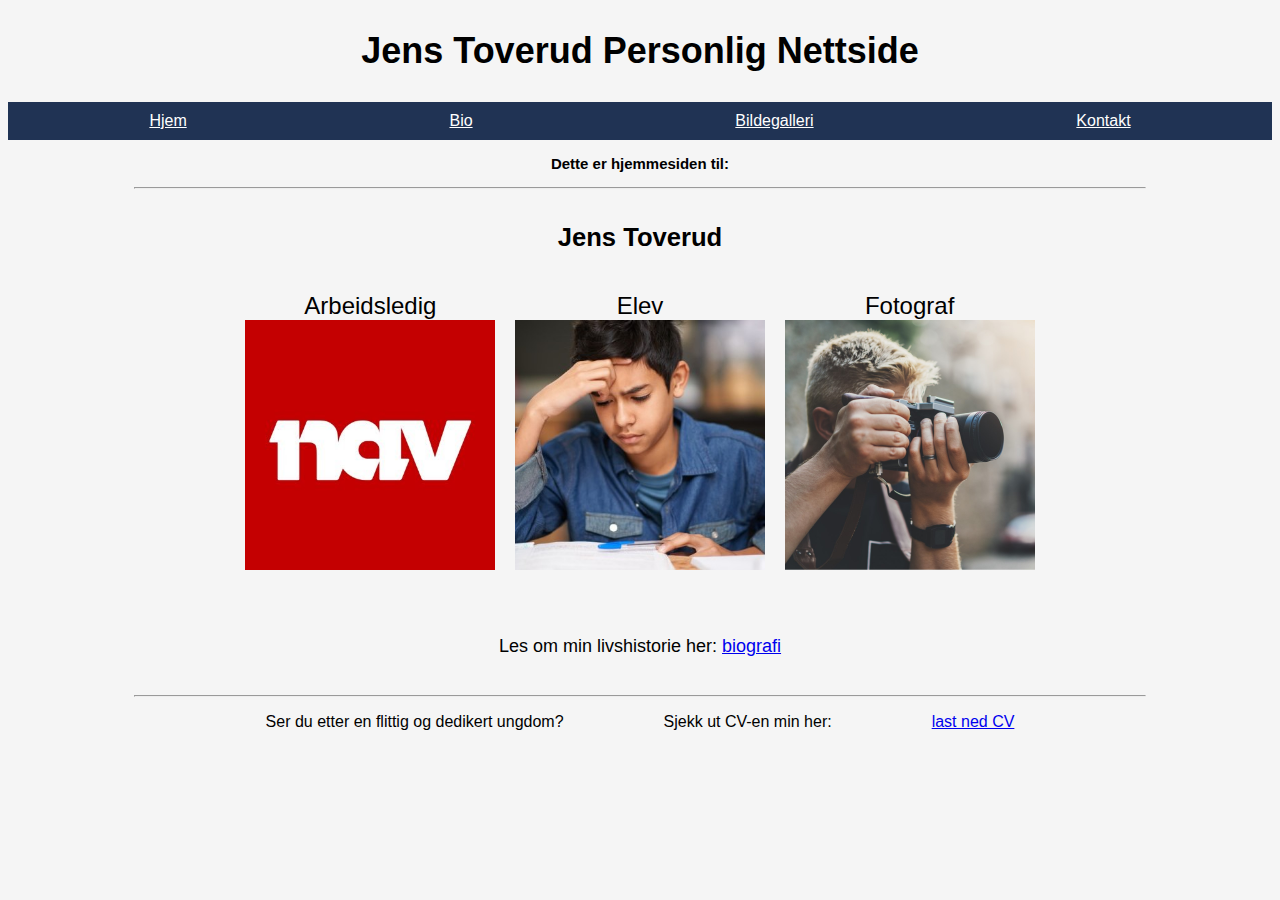
<file: index.html>
<!DOCTYPE html>
<html lang="no">
    <head>
        <meta charset="utf-8">
        <title> Jens Toverud Personlig Nettside </title>
        <link rel="stylesheet" type="text/css" href="style.css">
    </head>

    <body>
        <div id="tittel">       <!--Tittelen øverst på nettsiden, universel for alle sidene-->
            <a href="./index.html"><h1>Jens Toverud Personlig Nettside</h1></a>
        </div>      
           
        <div id="nav_bar">      <!--HTML for navigasjons menyen på toppen av siden--> 
            <a href="./index.html">Hjem</a>
            <a href="./bio.html">Bio</a>
            <a href="./Bildegalleri.html">Bildegalleri</a>
            <!--<a href="./spotify.html">Spotify</a>-->
            <a href="./Kontakt.html">Kontakt</a>
        </div>


        <div id="hoved">        <!---->
                <h3>Dette er hjemmesiden til:</h3>
                <hr>
                <h4>Jens Toverud</h4>
                
              <!--Tekst og bilde på hjemmesiden, sortert ved bruk av grid.-->
                <div id="liste">
                    <div class="listevenstre">Arbeidsledig</div>
                    <div class="bildevenstre"><img src="./Filer/Bilde/nav.jpg"width="250px" height="250px"> </div>
                    <div class="listemidten">Elev</div>
                    <div class="bildemidten"><img src="./Filer/Bilde/elev.jpg"width="250px" height="250px"></div>
                    <div class="listehøyre">Fotograf</div>
                    <div class="bildehøyre"><img src="./Filer/Bilde/fotograf.jpg"width="250px" height="250px"></div>
                </div>
                <p>Les om min livshistorie her: <a href="./bio.html">biografi</a></p>
                <hr>
            </div>
        <div class="container">       
            <ul class="cvparagraf">
                <li>Ser du etter en flittig og dedikert ungdom?</li>
                <li>Sjekk ut CV-en min her:</li>
                <li><a href="./Filer/CV Jens T.pdf" download>last ned CV</a></li>
            </ul>
        </div> 
    </body>
</html>
</file>
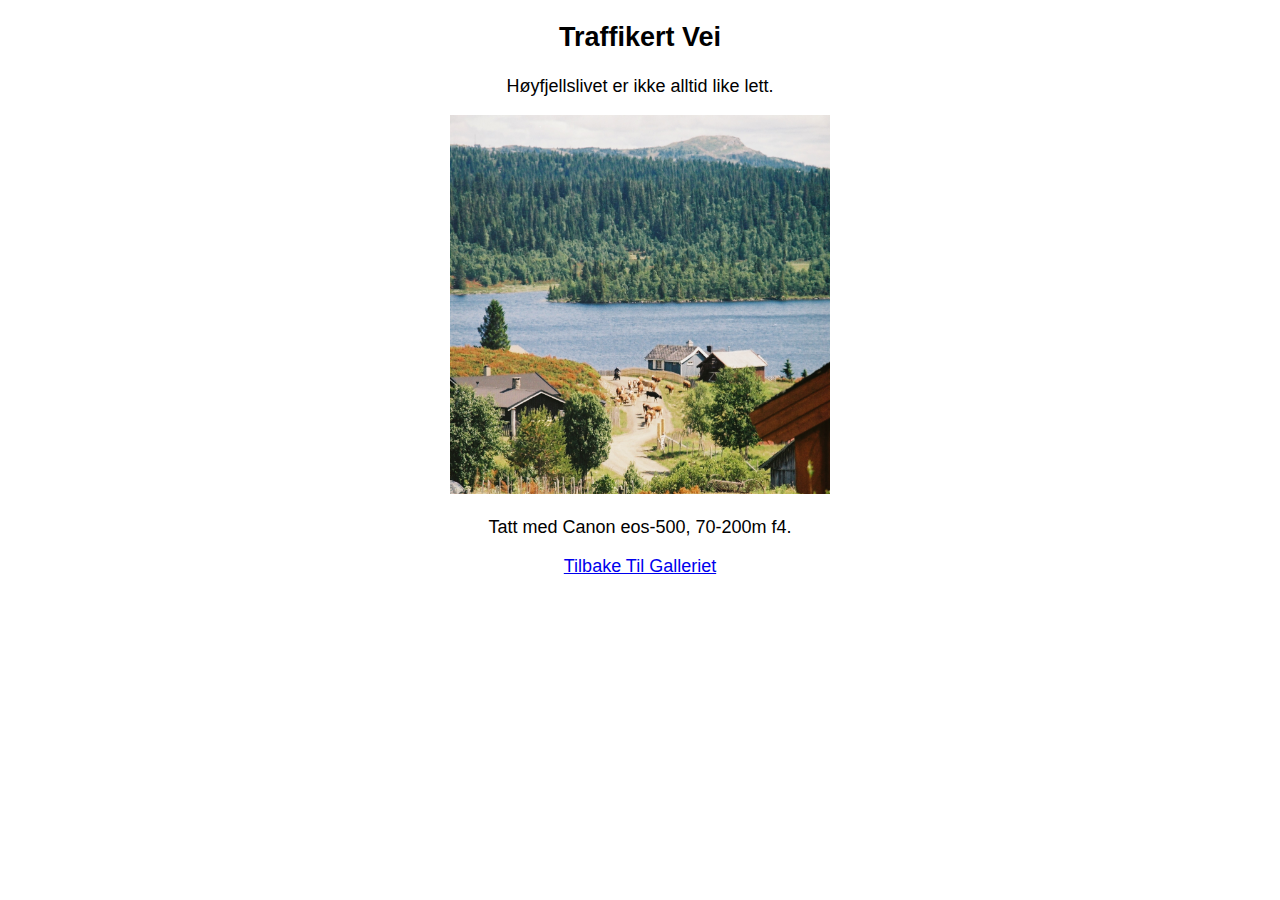
<file: bilde1.html>
<!DOCTYPE HTML>
<html lang="no">
    <head>
        <title></title>
    </head>
    <style>
        #main{
            text-align: center;
            width: 50%;
            margin:auto;
            font-size: large;
            font-family: 'Segoe UI', Tahoma, Geneva, Verdana, sans-serif;
        }
    </style>
    <body>
        <div id="main">
            <h2>
                Traffikert Vei
            </h2>

            
            <p>
                Høyfjellslivet er ikke alltid like lett.
            </p>
            <img src="./Filer/Bilde/trafikk.jpg" alt="traffikert vei>" style="width:60%">
            <p>
                Tatt med Canon eos-500, 70-200m f4. 
            </p>
            <a href="./Bildegalleri.html">Tilbake Til Galleriet</a>
        </div>





    </body>
</html>
</file>
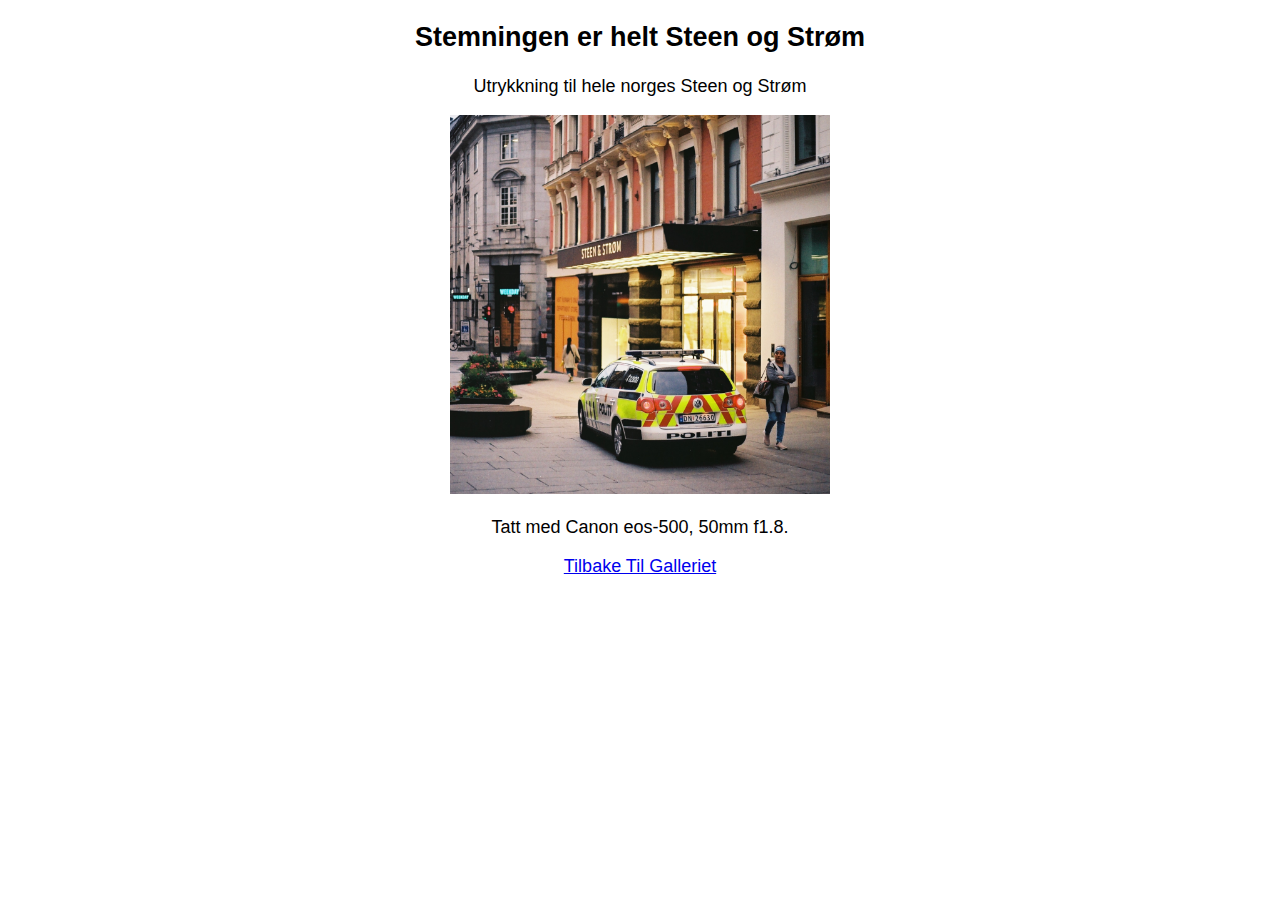
<file: bilde2.html>
<!DOCTYPE HTML>
<html lang="no">
    <head>
        <title></title>
    </head>
    <style>
        #main{
            text-align: center;
            width: 50%;
            font-size: large;
            margin: auto;
            font-family: 'Segoe UI', Tahoma, Geneva, Verdana, sans-serif;
        }
    </style>
    <body>
        <div id="main">
            <h2>
                Stemningen er helt Steen og Strøm 
            </h2>
            <p>
                Utrykkning til hele norges Steen og Strøm
            </p>
            <img src="./Filer/Bilde/B037828-R1-12-.jpg" alt="steen og strøm" style="width: 60%;">
            <p>
                Tatt med Canon eos-500, 50mm f1.8.
            </p>
            <a href="./Bildegalleri.html">Tilbake Til Galleriet</a>
        </div>

    </body>
</html>
</file>
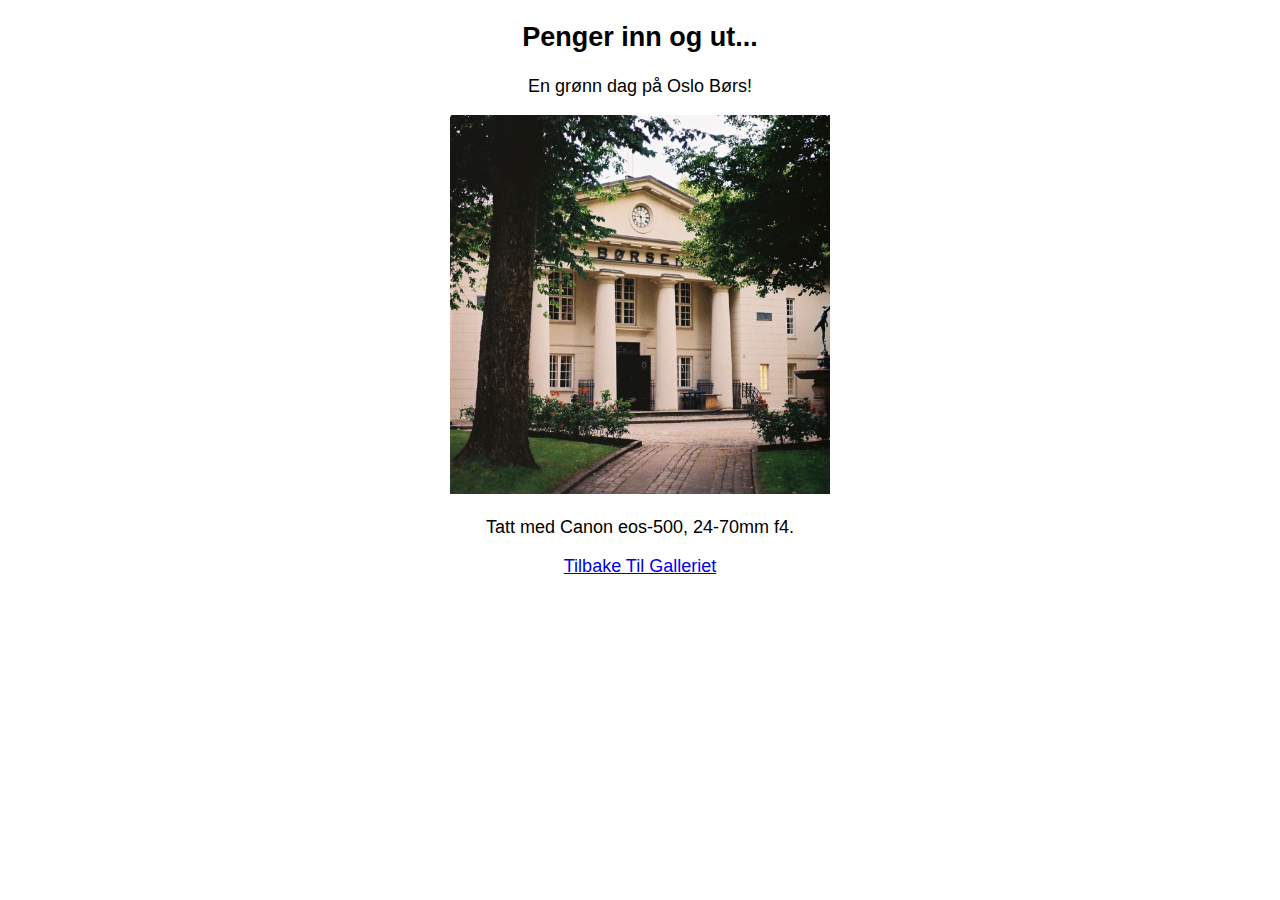
<file: bilde3.html>
<!DOCTYPE HTML>
<html lang="no">
    <head>
        <title></title>
    </head>
    <style>
        #main{
            text-align: center;
            width: 50%;
            margin: auto;
            font-size: large;
            font-family: 'Segoe UI', Tahoma, Geneva, Verdana, sans-serif;
        }
    </style>
    <body>
        <div id="main">
            <h2>
                Penger inn og ut...
            </h2>
            <p>
                En grønn dag på Oslo Børs!
            </p>
            <img src="./Filer/Bilde/børsen.jpg" alt="Oslo Børs" style="width: 60%;">
            <p>
                Tatt med Canon eos-500, 24-70mm f4.
            </p>
            <a href="./Bildegalleri.html">Tilbake Til Galleriet</a>
        </div>





    </body>
</html>
</file>
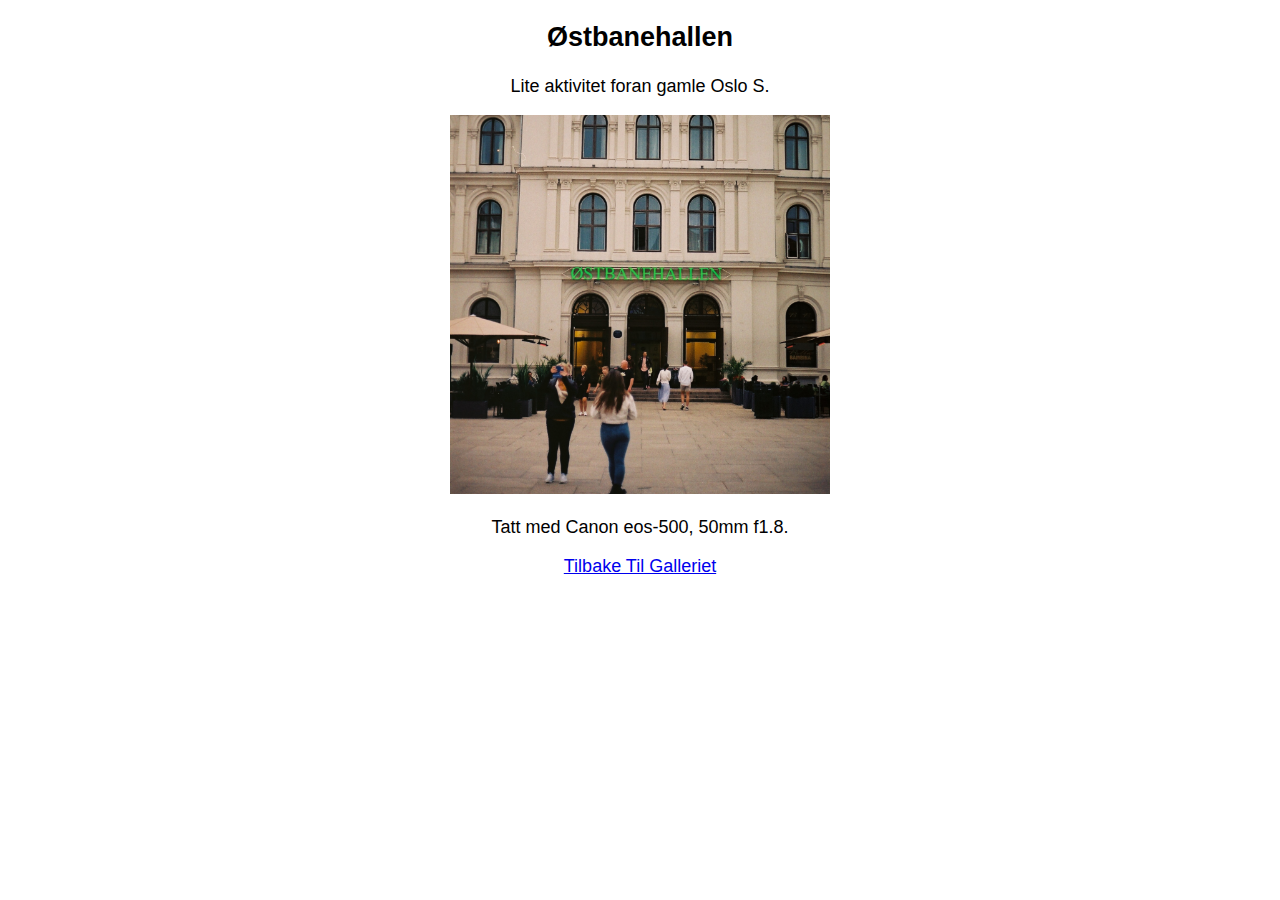
<file: bilde4.html>
<!DOCTYPE HTML>
<html lang="no">
    <head>
        <title></title>
    </head>
    <style>
        #main{
            text-align: center;
            width: 50%;
            margin: auto;
            font-size: large;
            font-family: 'Segoe UI', Tahoma, Geneva, Verdana, sans-serif;
        }
    </style>
    <body>
        <div id="main">
            <h2>
                Østbanehallen
            </h2>

            <p>
                Lite aktivitet foran gamle Oslo S.
            </p>
            <img src="./Filer/Bilde/østbanehallen.jpg" alt="Østbanehallen" style="width: 60%;">
            <p>
                Tatt med Canon eos-500, 50mm f1.8.
            </p>
            <a href="./Bildegalleri.html">Tilbake Til Galleriet</a>
        </div>





    </body>
</html>
</file>
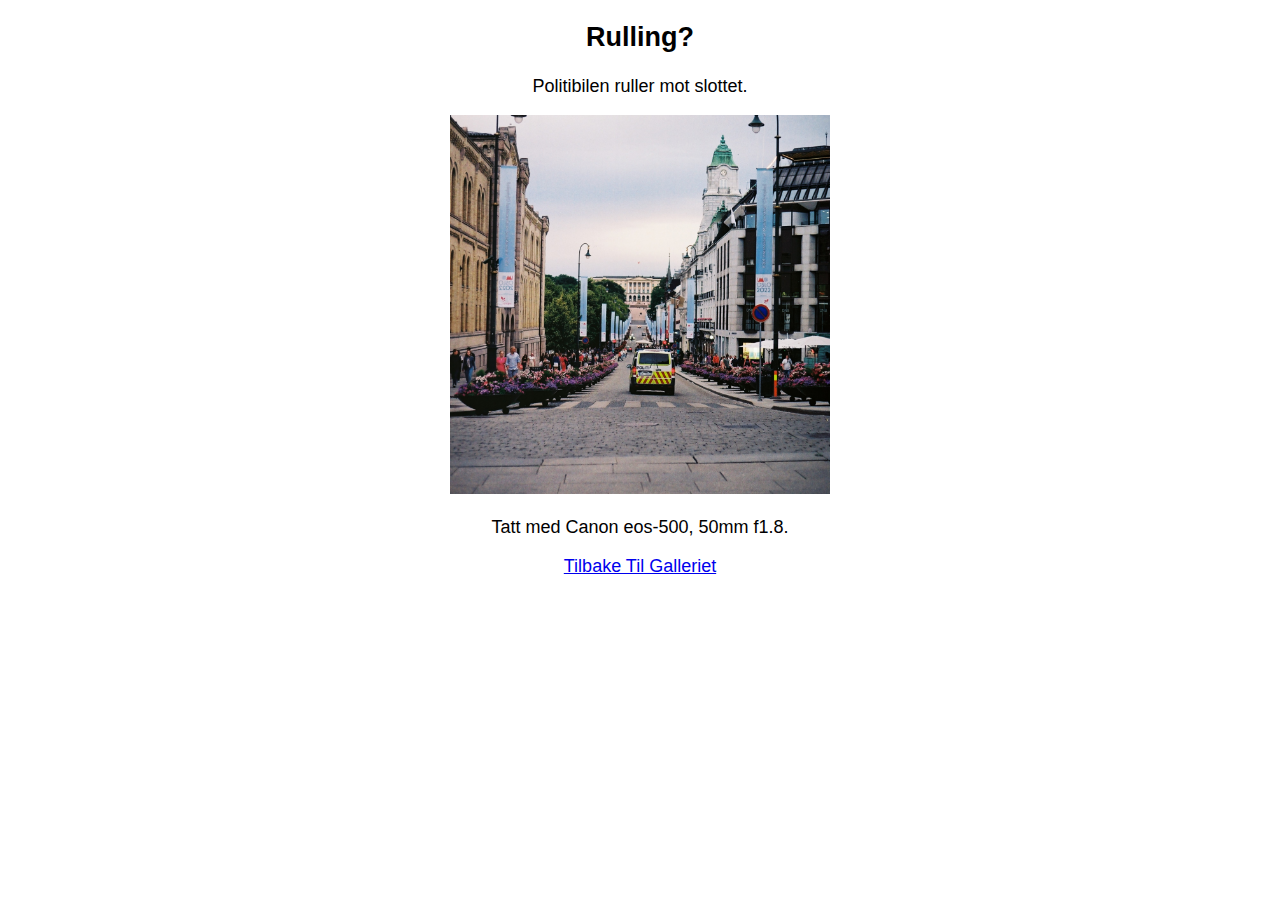
<file: bilde5.html>
<!DOCTYPE HTML>
<html lang="no">
    <head>
        <title></title>
    </head>
    <style>
        #main{
            text-align: center;
            width: 50%;
            font-size: large;
            margin: auto;
            font-family: 'Segoe UI', Tahoma, Geneva, Verdana, sans-serif;
        }
    </style>
    <body>
        <div id="main">
            <h2>
                Rulling?
            </h2>

            <p>
                Politibilen ruller mot slottet.
            </p>
            <img src="./Filer/Bilde/slottet.jpg" alt="Politirulling?" style="width: 60%;">
            <p>
                Tatt med Canon eos-500, 50mm f1.8.
            </p>
            <a href="./Bildegalleri.html">Tilbake Til Galleriet</a>
        </div>





    </body>
</html>
</file>
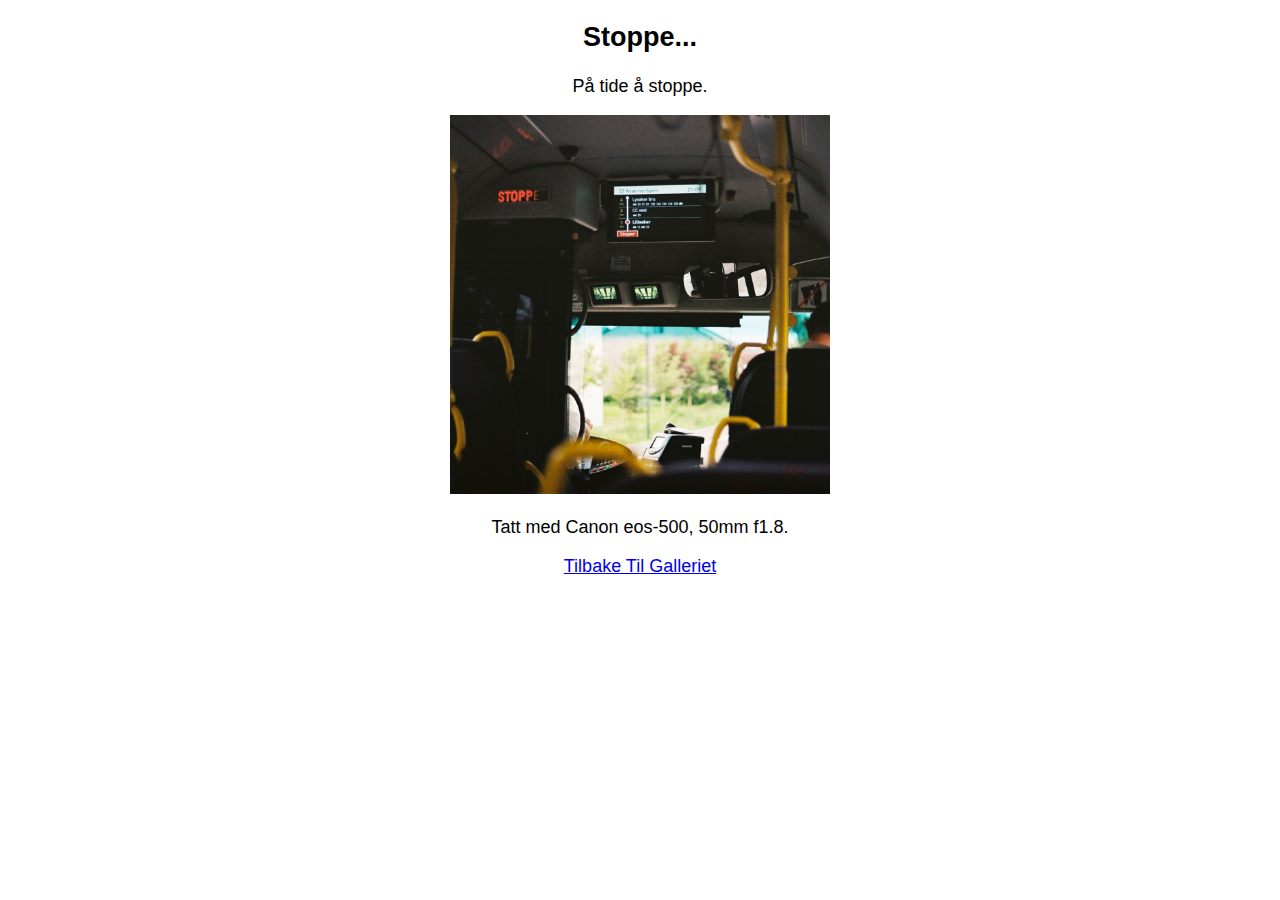
<file: bilde6.html>
<!DOCTYPE HTML>
<html lang="no">
    <head>
        <title></title>
    </head>
    <style>
        #main{
            text-align: center;
            width: 50%;
            font-size: large;
            margin: auto;
            font-family: 'Segoe UI', Tahoma, Geneva, Verdana, sans-serif;
        }
    </style>
    <body>
        <div id="main">
            <h2>
                Stoppe...
            </h2>

            <p>
                På tide å stoppe.
            </p>
            <img src="./Filer/Bilde/ruter.jpg" alt="Ruter stopper" style="width: 60%;">
            <p>
                Tatt med Canon eos-500, 50mm f1.8.
            </p>
            <a href="./Bildegalleri.html">Tilbake Til Galleriet</a>  
        </div>





    </body>
</html>
</file>
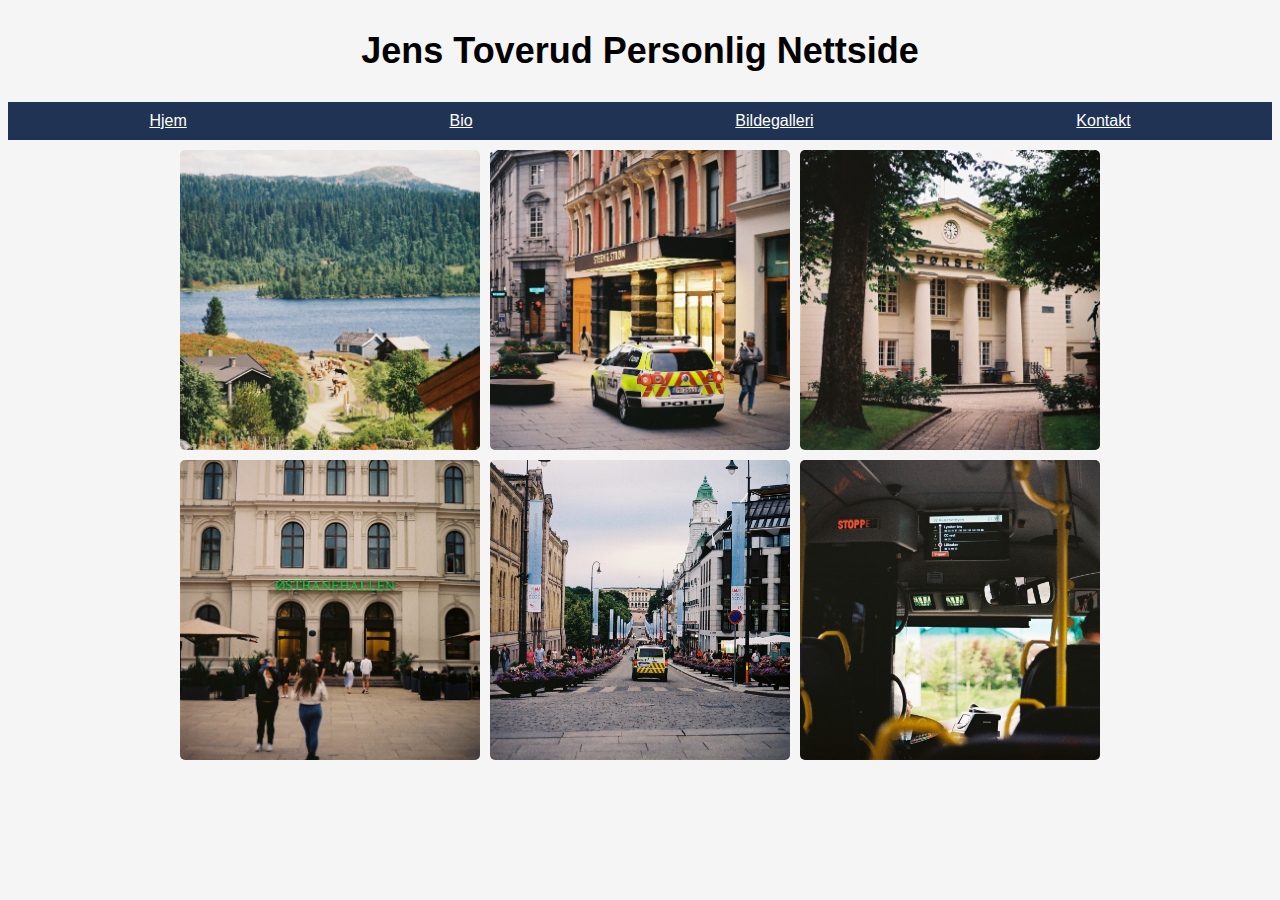
<file: Bildegalleri.html>
<!DOCTYPE html>
<html lang="no">
    <head>
        <meta charset="utf-8">
        <title>Bildegalleri</title>
        <link rel="stylesheet" type="text/css" href="style.css">
    </head>
    <style>
    /*
    img {
        width: 60%;
        height: 60%;
    }
    .column {
        float: right;
        width: 32%;
        padding:5px;
    }
    .row::after{
        content: "";
        clear:both;
        display: table;
    } */
    
    </style>
    <body>
        <div id="tittel">       <!--Tittelen til nettsiden, universel for alle sidene-->
            <a href="./index.html"><h1>Jens Toverud Personlig Nettside</h1></a>
        </div>

        <div id="nav_bar">      <!--HTML for navigasjons menyen på toppen av siden-->
            <a href="./index.html">Hjem</a>
            <a href="./bio.html">Bio</a>
            <a href="./Bildegalleri.html">Bildegalleri</a>
            <!--<a href="./spotify.html">Spotify</a>-->
            <a href="./Kontakt.html">Kontakt</a>
        </div>
        

        <div class="container">
            <ul class="image-gallery">      <!--Bildegalleriet som er laget med flex, bildene skalerer bra ved zooming inn og ut pga flex-->
                <li>
                    <a href="./bilde1.html"><img src="./Filer/Bilde/trafikk.jpg" alt="Motorsyklist i trafikk bak en flokk kyr"></a>
                </li>
                <li>
                    <a href="./bilde2.html"><img src="./Filer/Bilde/B037828-R1-12-.jpg" alt="Politibil foran Steen og Strøm"></a>
                </li>
                <li>
                    <a href="./bilde3.html"><img src="./Filer/Bilde/børsen.jpg" alt="Oslo børs"></a>
                </li>
                <li>
                    <a href="./bilde4.html"><img src="./Filer/Bilde/østbanehallen.jpg" alt="Mennesker foran østbanehallen"></a>
                </li>
                <li>
                    <a href="./bilde5.html"><img src="./Filer/Bilde/slottet.jpg" alt="En politibil foran det norske slott"></a>
                </li>
                <li>
                    <a href="./bilde6.html"><img src="./Filer/Bilde/ruter.jpg" alt="Tavlen inne i en ruterbuss"></a>
                </li>
            </ul>
        </div>

    </body>

</html>
</file>
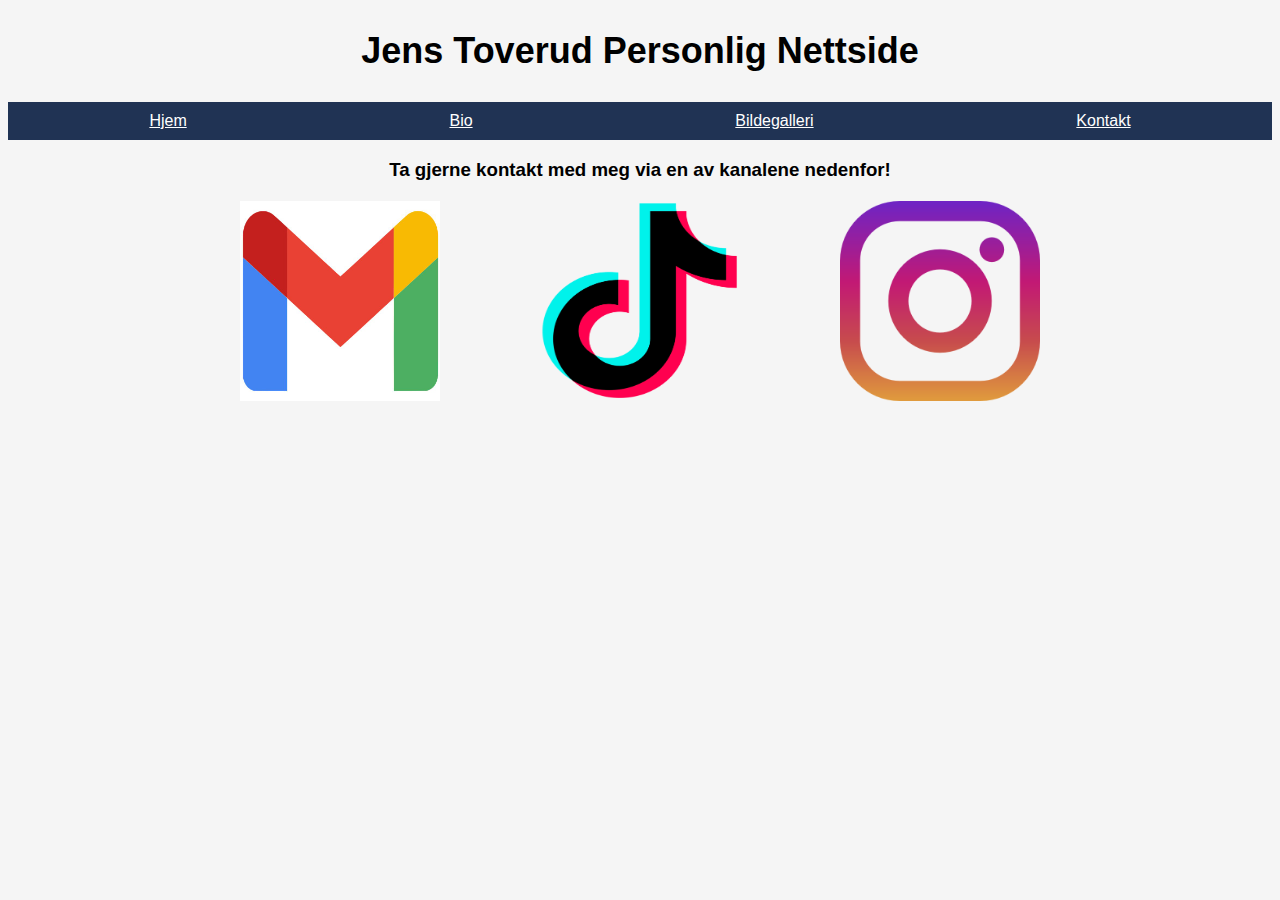
<file: Kontakt.html>
<!DOCTYPE html>
<html lang="no">
    <head>
        <meta charset="utf-8">
        <title>Kontakt</title>
        <link rel="stylesheet" type="text/css" href="style.css">
    </head>
    <body>
        <div id="tittel">       <!--Tittelen til nettsiden, universel for alle sidene-->
            <a href="./index.html"><h1>Jens Toverud Personlig Nettside</h1></a>
        </div>
        
        <div id="nav_bar">      <!--HTML for navigasjons menyen på toppen av siden-->
            <a href="./index.html">Hjem</a>
            <a href="./bio.html">Bio</a>
            <a href="./Bildegalleri.html">Bildegalleri</a>
            <!--<a href="./spotify.html">Spotify</a>-->
            <a href="./Kontakt.html">Kontakt</a>
        </div> 

        <div style="text-align:center;">
            <h3>Ta gjerne kontakt med meg via en av kanalene nedenfor!</h3>
        </div>

        <div class="container">
        <div id="kontaktlinker">
            <li><a href="mailto:jenstoverud@gmail.com" target=”_blank”><img src="Filer/Bilde/GmailLogo.jpg" width="200px" height="200px"></a></li>
            <li><a href="https://www.tiktok.com/@stefarjens" target=”_blank”><img src="Filer/Bilde/TikTokLogo.png" width="200px" height="200px"></a></li>
            <li><a href="https://www.instagram.com/jens.toverud/" target=”_blank”><img src="Filer/Bilde/InstagramLogo.png" width="200px" height="200px"></a></li>
        </div>
        </div>

    </body>
</html>
</file>
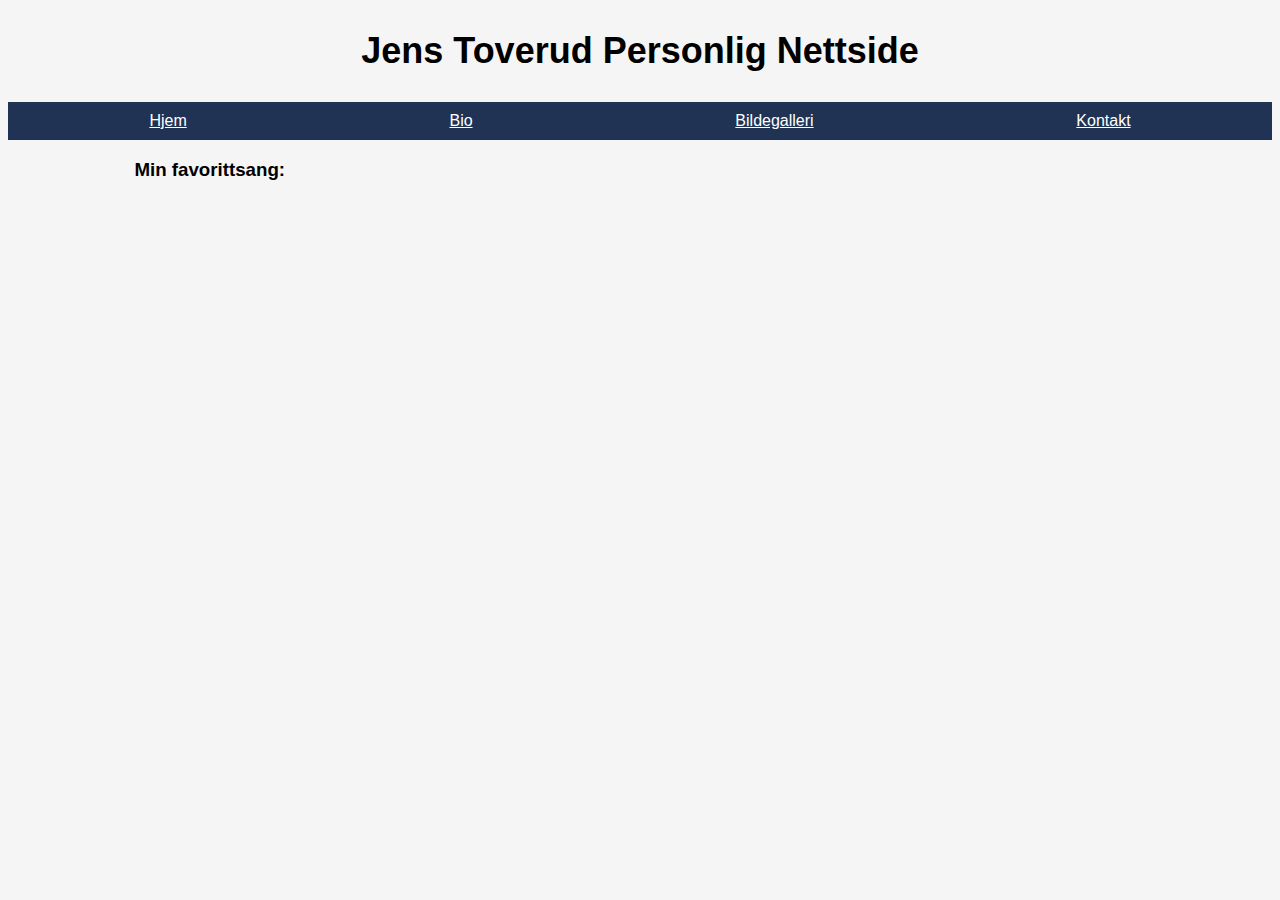
<file: spotify.html>
<!DOCTYPE html>
<html lang="no">
    <head>
        <meta charset="utf-8">
        <title>Spotify</title>
        <link rel="stylesheet" type="text/css" href="style.css">
    </head>
    <body>
        <div id="tittel">       <!--Tittelen til nettsiden, universel for alle sidene-->
            <a href="./index.html"><h1>Jens Toverud Personlig Nettside</h1></a>
        </div>

        <div id="nav_bar">      <!--HTML for navigasjons menyen på toppen av siden-->  
            <a href="./index.html">Hjem</a>
            <a href="./bio.html">Bio</a>
            <a href="./Bildegalleri.html">Bildegalleri</a>
            <!--<a href="./spotify.html">Spotify</a>-->
            <a href="./Kontakt.html">Kontakt</a>
        </div>
        <div id="poland">
            <h3>Min favorittsang:</h3>
        </div>
        <div id="poland">
            <iframe style="border-radius:12px" src="https://open.spotify.com/embed/track/74loibzxXRL875X20kenvk?utm_source=generator&theme=0" width="100%" height="80" frameBorder="0" allowfullscreen="" allow="autoplay; clipboard-write; encrypted-media; fullscreen; picture-in-picture" loading="lazy"></iframe>
        </div>
    </body>
</html>
</file>
<file: style.css>
body {
    background-color: #f5f5f5;
    font-family: Arial, sans-serif;
}

/*CSS til bildegalleri med flexbox*/
.image-gallery{
    display: flex;
    flex-wrap:wrap;
    justify-content: center;
    gap: 10px;
    padding: 10px 0px;
    margin:0px;
    width: 90%;
    margin: auto;
}
.image-gallery > li {
    flex-basis: 300px;  /*setter bredden til 350 piksler*/
    list-style: none;
}
.image-gallery li img{
    object-fit: cover;
    width: 100%;
    height: 100%;
    vertical-align: middle; 
    border-radius: 5px;
}
/*  */


/*Klikkbar tittel på toppen av hver side*/
#tittel{
    font-size: large;
    margin: 30px auto;
    text-align: center;
}
#tittel > a{
    text-decoration: none;
    color: black;
}
/**/


/*CSS til hjemmesiden*/
.listevenstre{grid-area: lv;}
.listemidten{grid-area: lm;}
.listehøyre{grid-area: lh;}
.bildehøyre{grid-area: bh;}
.bildemidten{grid-area: bm;}
.bildevenstre{grid-area: bv;}

#liste img {
    max-width: 100%;
    max-height: auto;
    min-height: 120px;
}
#liste{
    display: grid;
    grid-template-columns: repeat(3, 1fr);
    grid-template-areas:
    "lv lm lh"
    "bv bm bh";
    text-align: center;
}
#hoved{
    margin:  auto;
    width: 80%;
    text-align: center;
    font-size: 80%;
}
#hoved p{
    font-size: large;
    padding: 20px;
}
h4{
    font-size: 200%;
}
#liste{
    margin:  40px auto;
    width: 80%;
    font-size: x-large;
}
.cvparagraf{
    list-style: none;
    display: flex;
    flex-wrap: wrap;
    justify-content: center;
    gap: 100px;
    padding: 10px 0px;
    margin:0px;
    width: 90%;
    margin: auto;
    flex-grow: 1;
    text-align: center;
}

/**/


/*CSS til grid-oppsettet på Biografisiden*/
.topp{ grid-area: t;}
.venstre{ grid-area: v;}
.nede{ grid-area: n;}


#hovedgrid{
    width: 80%;                  
    margin: auto;          
    padding: 20px;	             
    background-color: white; 	 
    border: 5% solid #cccccc;
    height: auto;
    display: grid;
    gap: 10px;
    grid-template-columns: repeat(5, 1fr);
    grid-template-rows: repeat(5, 1fr);
    grid-template-areas:
    "v t t t t"
    "n n n n n"
    "n n n n n"
    "n n n n n"
    "n n n n n";
}
bio{
    text-align: left;
    width: 80%;
}
/**/

/*CSS til Navigation bar*/
#nav_bar{
    display: flex;
    background-color: #203354;
    padding: 10px;
    position: sticky;
    top: 5px;
}

#nav_bar a {
    flex-grow: 1;
    text-align: center;
}

#nav_bar > a {
    color: white;
}
a:hover{
    text-decoration: dashed;
}
/**/

/*CSS til Spotify*/
#poland{
    width: 80%;
    margin: auto;
}


/*CSS til linkene, på kontakt-siden*/
#kontaktlinker{
    margin:20px auto;
    display: flex;
    flex-wrap: wrap;
    list-style: none;
    gap: 100px;
    justify-content: center;
}
/**/
</file>
